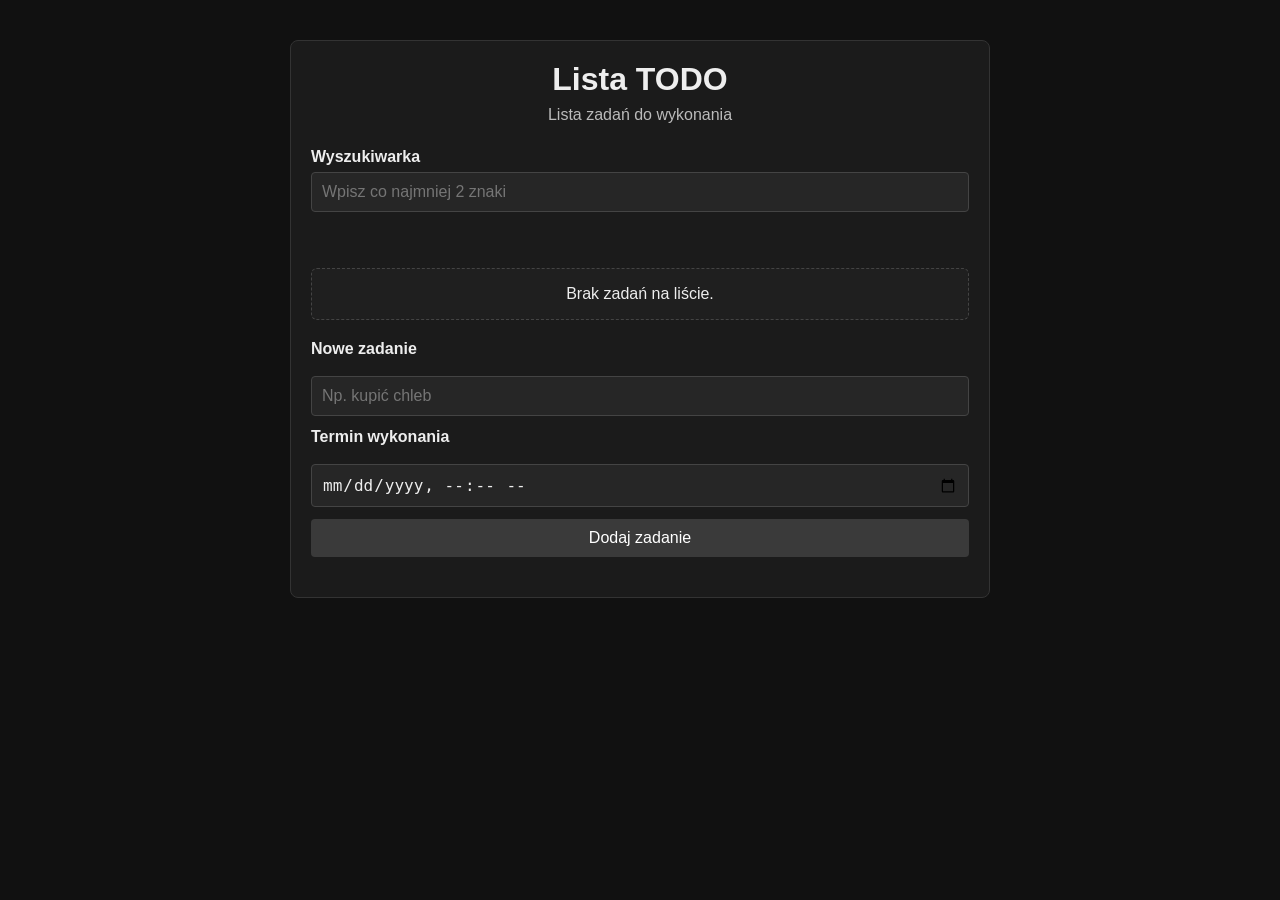
<file: LAB-B/index.html>
<!doctype html>
<html lang="pl">
<head>
    <meta charset="UTF-8">
    <meta name="viewport" content="width=device-width, initial-scale=1">
    <title>Jędrzej Nowak (57796) - PTW LAB B</title>

    <link rel="stylesheet" href="styles.css" type="text/css">
    <script src="scripts.js" defer></script>
</head>
<body>
    <main class="app">
        <h1>Lista TODO</h1>
        <p class="subtitle">Lista zadań do wykonania</p>

        <section class="top-bar">
            <label for="searchInput">Wyszukiwarka</label>
            <input
                type="text"
                id="searchInput"
                placeholder="Wpisz co najmniej 2 znaki"
            >
        </section>

        <p id="message" class="message"></p>

        <section id="taskList" class="task-list"></section>

        <form id="addForm" class="add-form">
            <label for="taskInput">Nowe zadanie</label>
            <input
                type="text"
                id="taskInput"
                maxlength="255"
                placeholder="Np. kupić chleb"
            >

            <label for="dateInput">Termin wykonania</label>
            <input type="datetime-local" id="dateInput">

            <button type="submit">Dodaj zadanie</button>
        </form>
    </main>
</body>
</html>
</file>
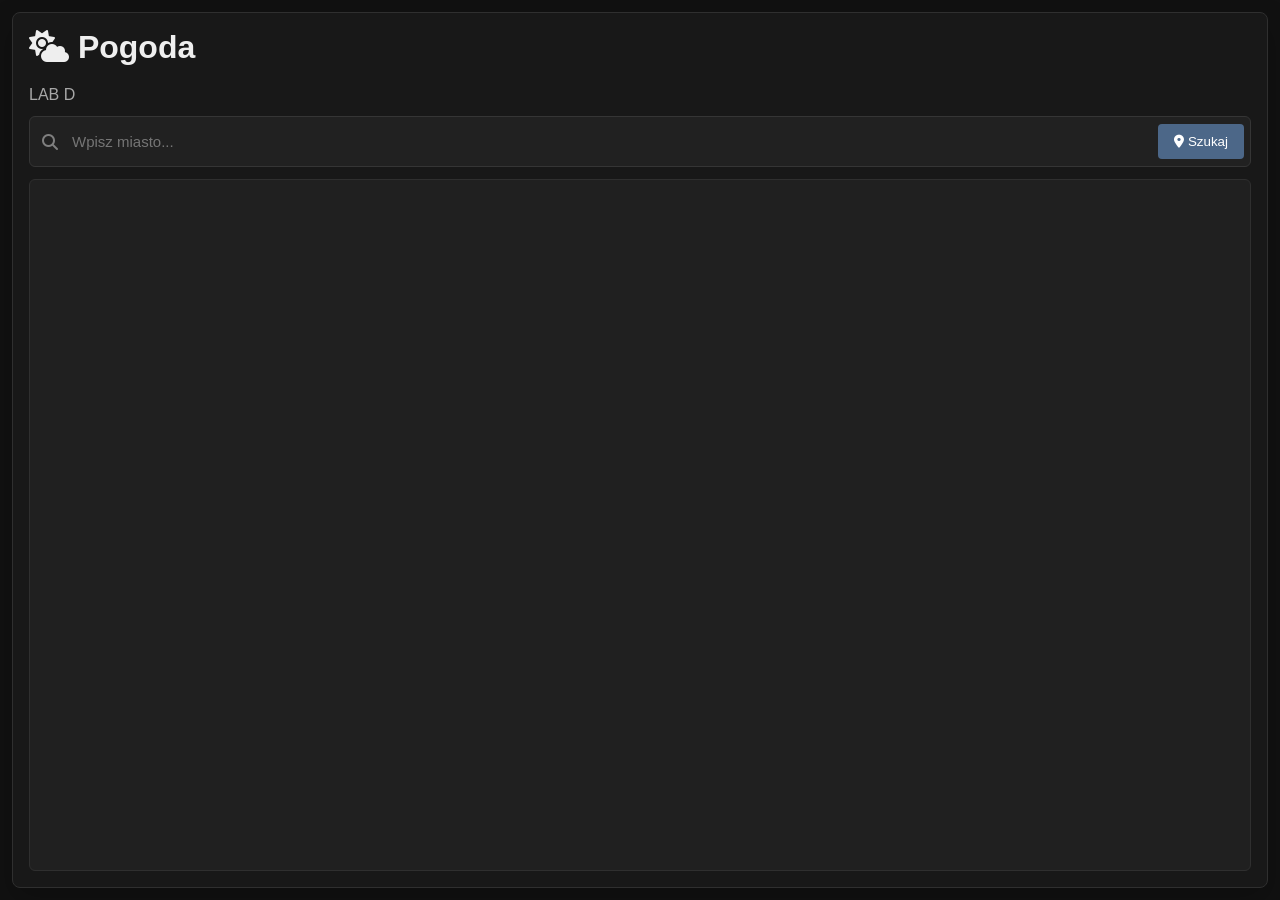
<file: LAB-D/index.html>
<!doctype html>
<html lang="pl">

<head>
    <meta charset="UTF-8">
    <meta name="viewport" content="width=device-width, initial-scale=1">
    <title>Jędrzej Nowak (57796) - PTW LAB D</title>
    <link rel="stylesheet" href="https://cdnjs.cloudflare.com/ajax/libs/font-awesome/6.5.1/css/all.min.css">

    <link rel="stylesheet" href="styles.css" type="text/css">
    <script src="scripts.js" defer></script>
</head>

<body>
    <main class="app">
        <h1><i class="fa-solid fa-cloud-sun"></i> Pogoda</h1>
        <p class="subtitle">LAB D</p>

        <section class="search-section">
            <div class="search-bar">
                <i class="fa-solid fa-magnifying-glass search-icon"></i>
                <input type="text" id="address" placeholder="Wpisz miasto..." autocomplete="off">
                <button type="button" id="weatherBtn"><i class="fa-solid fa-location-dot"></i> Szukaj</button>
            </div>
        </section>

        <section class="main-layout">
            <section class="panel">
                <div id="weatherResult"></div>
                <div id="forecastResult"></div>
            </section>
        </section>
    </main>

</body>

</html>
</file>
<file: LAB-B/styles.css>
body {
  margin: 0;
  font-family: Arial, sans-serif;
  background-color: #111111;
  color: #eeeeee;
}

.app {
  max-width: 700px;
  margin: 40px auto;
  padding: 20px;
  background-color: #1b1b1b;
  border: 1px solid #333333;
  border-radius: 8px;
  box-sizing: border-box;
}

h1 {
  margin-top: 0;
  margin-bottom: 8px;
  text-align: center;
}

.subtitle {
  margin-top: 0;
  margin-bottom: 24px;
  text-align: center;
  color: #bbbbbb;
}

.top-bar,
.add-form {
  margin-bottom: 20px;
}

label {
  display: block;
  margin-bottom: 6px;
  font-weight: bold;
}

input,
button {
  width: 100%;
  padding: 10px;
  font-size: 16px;
  border: 1px solid #444444;
  border-radius: 4px;
  box-sizing: border-box;
  background-color: #262626;
  color: #eeeeee;
}

button {
  border: none;
  cursor: pointer;
}

.add-form {
  display: grid;
  gap: 12px;
}

.add-form button {
  background-color: #3a3a3a;
  color: #ffffff;
}

.task-list {
  display: flex;
  flex-direction: column;
  gap: 12px;
  margin-bottom: 20px;
}

.task-item {
  display: flex;
  justify-content: space-between;
  align-items: flex-start;
  gap: 12px;
  padding: 12px;
  background-color: #222222;
  border: 1px solid #333333;
  border-radius: 6px;
  cursor: pointer;
}

.task-item.editing {
  background-color: #2b2b2b;
  cursor: default;
}

.task-content,
.task-edit {
  flex: 1;
}

.task-edit {
  display: grid;
  gap: 10px;
}

.task-text {
  margin-bottom: 8px;
  font-size: 17px;
  word-break: break-word;
}

.task-date {
  color: #aaaaaa;
  font-size: 14px;
}

.delete-button {
  width: auto;
  min-width: 90px;
  background-color: #d9534f;
  color: #ffffff;
}

.save-button {
  background-color: #4f7ad9;
  color: #ffffff;
}

.cancel-button {
  background-color: #666666;
  color: #ffffff;
}

.edit-buttons {
  display: flex;
  gap: 10px;
}

.message {
  min-height: 20px;
  margin-top: 0;
  margin-bottom: 16px;
  color: #ff8a8a;
  font-weight: bold;
}

.no-tasks {
  padding: 16px;
  text-align: center;
  border: 1px dashed #444444;
  border-radius: 6px;
  background-color: #1f1f1f;
}

.edit-help {
  margin: 0;
  font-size: 13px;
  color: #aaaaaa;
}

mark {
  background-color: #ffd54f;
  color: #111111;
  padding: 0 2px;
}

@media (max-width: 600px) {
  .app {
    margin: 20px;
  }

  .task-item {
    flex-direction: column;
  }

  .delete-button {
    width: 100%;
  }
}
</file>
<file: LAB-D/styles.css>
body {
  margin: 0;
  background-color: #111111;
  font-family: "Inter", Arial, sans-serif;
  color: #eeeeee;
  overflow: auto;
}

.app {
  width: calc(100vw - 24px);
  min-height: calc(100vh - 24px);
  margin: 12px;
  padding: 16px;
  background-color: #181818;
  border: 1px solid #2f2f2f;
  border-radius: 8px;
  box-sizing: border-box;
  display: flex;
  flex-direction: column;
  gap: 12px;
  box-shadow: 0 12px 30px rgba(0, 0, 0, 0.22);
}

h1,
h2,
h3 {
  margin-top: 0;
  margin-bottom: 8px;
}

.subtitle {
  margin: 0;
  color: #a8a8a8;
}

.search-bar {
  display: flex;
  align-items: center;
  gap: 8px;
  padding: 6px;
  background-color: #212121;
  border: 1px solid #353535;
  border-radius: 6px;
  transition: border-color 0.2s ease, background-color 0.2s ease;
}

.search-bar:focus-within {
  border-color: #5578a6;
  background-color: #242424;
}

.search-icon {
  color: #7f7f7f;
  margin-left: 6px;
}

#address {
  flex: 1;
  min-width: 0;
  padding: 10px 6px;
  border: none;
  outline: none;
  background: none;
  color: #eeeeee;
  font-size: 15px;
  font-family: inherit;
}

#weatherBtn {
  padding: 10px 16px;
  border: none;
  border-radius: 4px;
  background-color: #4c6788;
  color: #ffffff;
  font-family: inherit;
  cursor: pointer;
  transition: background-color 0.2s ease;
}

#weatherBtn:hover {
  background-color: #5a7697;
}

.main-layout {
  display: flex;
  flex: 1;
}

.panel {
  width: 100%;
  padding: 8px;
  background-color: #202020;
  border: 1px solid #2f2f2f;
  border-radius: 6px;
  box-sizing: border-box;
}

#weatherResult {
  margin-bottom: 16px;
}

.weather-card {
  display: flex;
  gap: 16px;
  align-items: center;
  padding: 16px;
  background-color: #252525;
  border: 1px solid rgba(120, 140, 170, 0.20);
  border-radius: 10px;
}

.weather-icon-wrap {
  width: 72px;
  height: 72px;
  display: flex;
  align-items: center;
  justify-content: center;
  flex-shrink: 0;
  border-radius: 50%;
  background-color: rgba(255, 255, 255, 0.05);
}

.weather-icon-wrap img {
  width: 72px;
  height: 72px;
}

.card-info p {
  margin: 6px 0;
}

.temp-main {
  font-size: 34px;
  font-weight: 700;
  color: #dbe8f7;
}

.desc-text {
  text-transform: capitalize;
  color: #c3c3c3;
}

.details-row {
  display: flex;
  gap: 14px;
  flex-wrap: wrap;
  margin-top: 8px;
}

.detail-item {
  color: #b7b7b7;
  font-size: 14px;
}

#forecastResult {
  display: flex;
  flex-direction: column;
  background-color: #222222;
  border: 1px solid #2f2f2f;
  border-radius: 8px;
  overflow: hidden;
}

#forecastResult:empty {
  display: none;
}

.forecast-row {
  display: flex;
  align-items: center;
  gap: 10px;
  padding: 10px 14px;
  transition: background-color 0.15s ease;
}

.forecast-row:not(:last-child) {
  border-bottom: 1px solid #2c2c2c;
}

.forecast-row:hover {
  background-color: #282828;
}

.forecast-row img {
  width: 30px;
  height: 30px;
  flex-shrink: 0;
}

.fc-day {
  width: 38px;
  font-size: 13px;
  font-weight: 600;
  color: #cccccc;
  flex-shrink: 0;
}

.fc-desc {
  flex: 1;
  min-width: 0;
  font-size: 12px;
  color: #888888;
  text-transform: capitalize;
  white-space: nowrap;
  overflow: hidden;
  text-overflow: ellipsis;
}

.fc-humidity {
  font-size: 12px;
  color: #6a9fd8;
  flex-shrink: 0;
  white-space: nowrap;
}

.fc-temp {
  font-size: 16px;
  font-weight: 700;
  color: #dbe8f7;
  flex-shrink: 0;
}

.status-msg,
.error-msg {
  padding: 14px;
  border-radius: 6px;
}

.status-msg {
  background-color: #262626;
  border: 1px solid #444444;
  color: #dddddd;
}

.error-msg {
  background-color: rgba(180, 60, 60, 0.15);
  border: 1px solid rgba(180, 60, 60, 0.4);
  color: #ff9f9f;
}

@media (max-width: 475px) {
  .app {
    width: 100vw;
    min-height: 100vh;
    margin: 0;
    padding: 10px;
    border-radius: 0;
    border: none;
  }

  .search-bar {
    flex-wrap: wrap;
  }

  #weatherBtn {
    width: 100%;
  }

  .weather-card {
    flex-direction: column;
    align-items: flex-start;
    padding: 12px;
  }

  .weather-icon-wrap {
    width: 56px;
    height: 56px;
  }

  .weather-icon-wrap img {
    width: 56px;
    height: 56px;
  }

  .temp-main {
    font-size: 26px;
  }

  .detail-item {
    font-size: 12px;
  }
}
</file>
